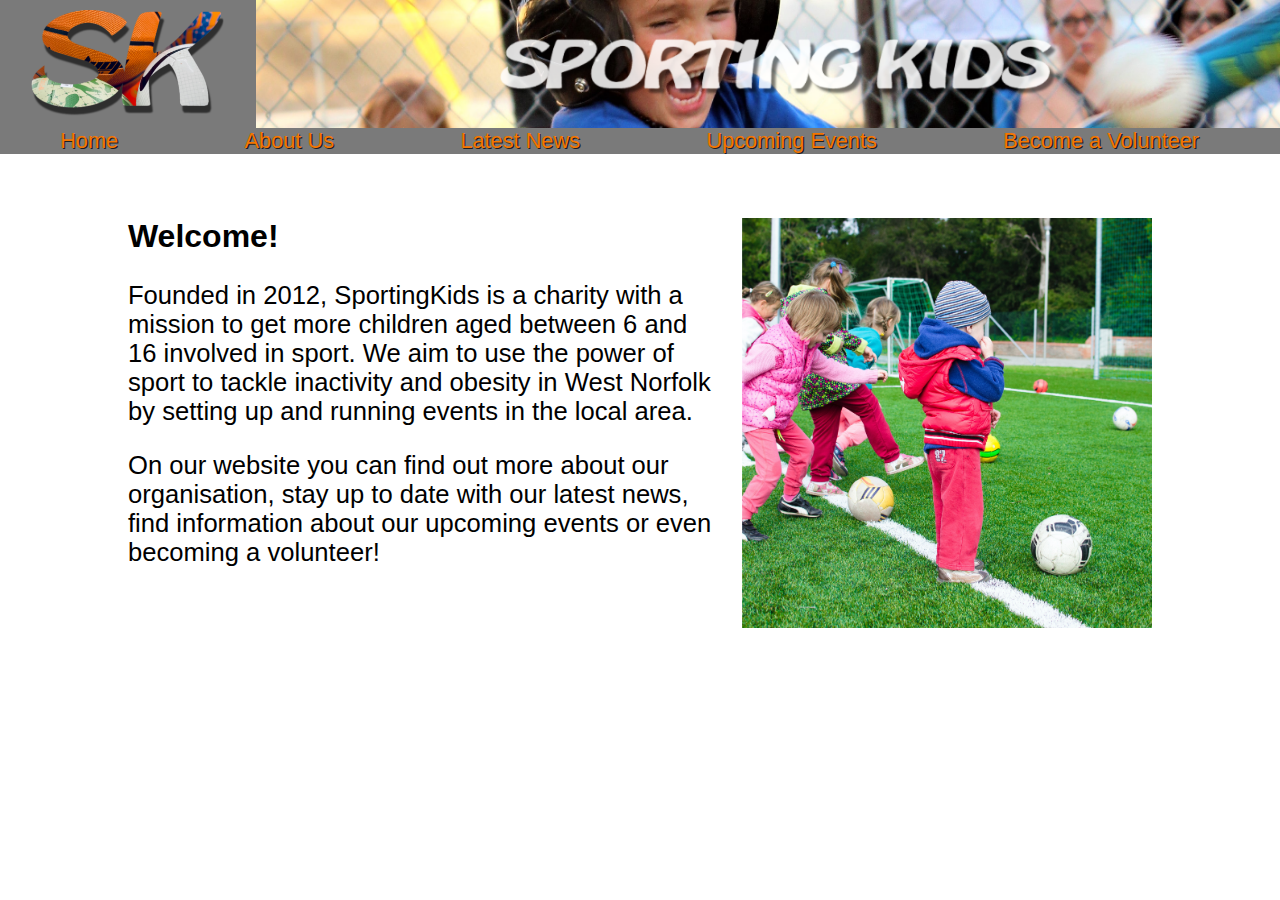
<file: index.html>
<!DOCTYPE html>

<head>
    <title>Home</title>
    <link rel = "stylesheet" href = "sportingkids.css">
    <link rel="shortcut icon" href= "Images/mobileLogo.png">
    <meta name = "viewport" content = "width=device-width,initial-scale=1.0">
</head>

<html>

    <body>

        <! Banner to be visible on desktop devices>
        <div id = banner>
            <img id = desktopLogo src = "Images/logo.png"><img id = desktopBanner src = "Images/desktopBanner.png">
            
            <ul>
                <li><a href = "index.html">Home</a></li>
                <li><a href = "about.html">About Us</a></li>
                <li><a href = "news.html">Latest News</a></li>
                <li><a href = "events.html">Upcoming Events</a></li>
                <li><a href = "volunteer.html">Become a Volunteer</a></li>
            </ul>
        
        </div>

        <! Banner to be visible on mobile devices>
        <div id = mobileBanner>
            
            <div id = burgerMenu onclick = "onClickMenu()">
                <img id = burgerMenuIcon src = "Images/burgerMenu.png">

                <ul id = burgerUl>
                    <li><a href = "index.html">Home</a></li>
                    <li><a href = "about.html">About Us</a></li>
                    <li><a href = "news.html">Latest News</a></li>
                    <li><a href = "events.html">Upcoming Events</a></li>
                    <li><a href = "volunteer.html">Become a Volunteer</a></li>
                </ul>

            </div>

            <img id = mobileBannerImg src = "Images/mobileBanner.png">
            <img id = mobileLogo src = "Images/mobileLogo.png">

        </div>

        <!Main page content>
        <div id = main>

            <h1>Welcome!<img id = imgFloatRight src = "Images/index.jpg.jpg"></h1>

            <p>Founded in 2012, SportingKids is a charity with a mission to get more children aged between 6 and 16 involved in sport.  We aim to use the power of sport to tackle inactivity and obesity in West Norfolk by setting up and running events in the local area.</p>
            
            <img id = mobileImgCentred src = "Images/index.jpg.jpg">

            <p>On our website you can find out more about our organisation, stay up to date with our latest news, find information about our upcoming events or even becoming a volunteer!</p>

        </div>

        <script src = "sportingkids.js"></script>

    </body>

</html>
</file>
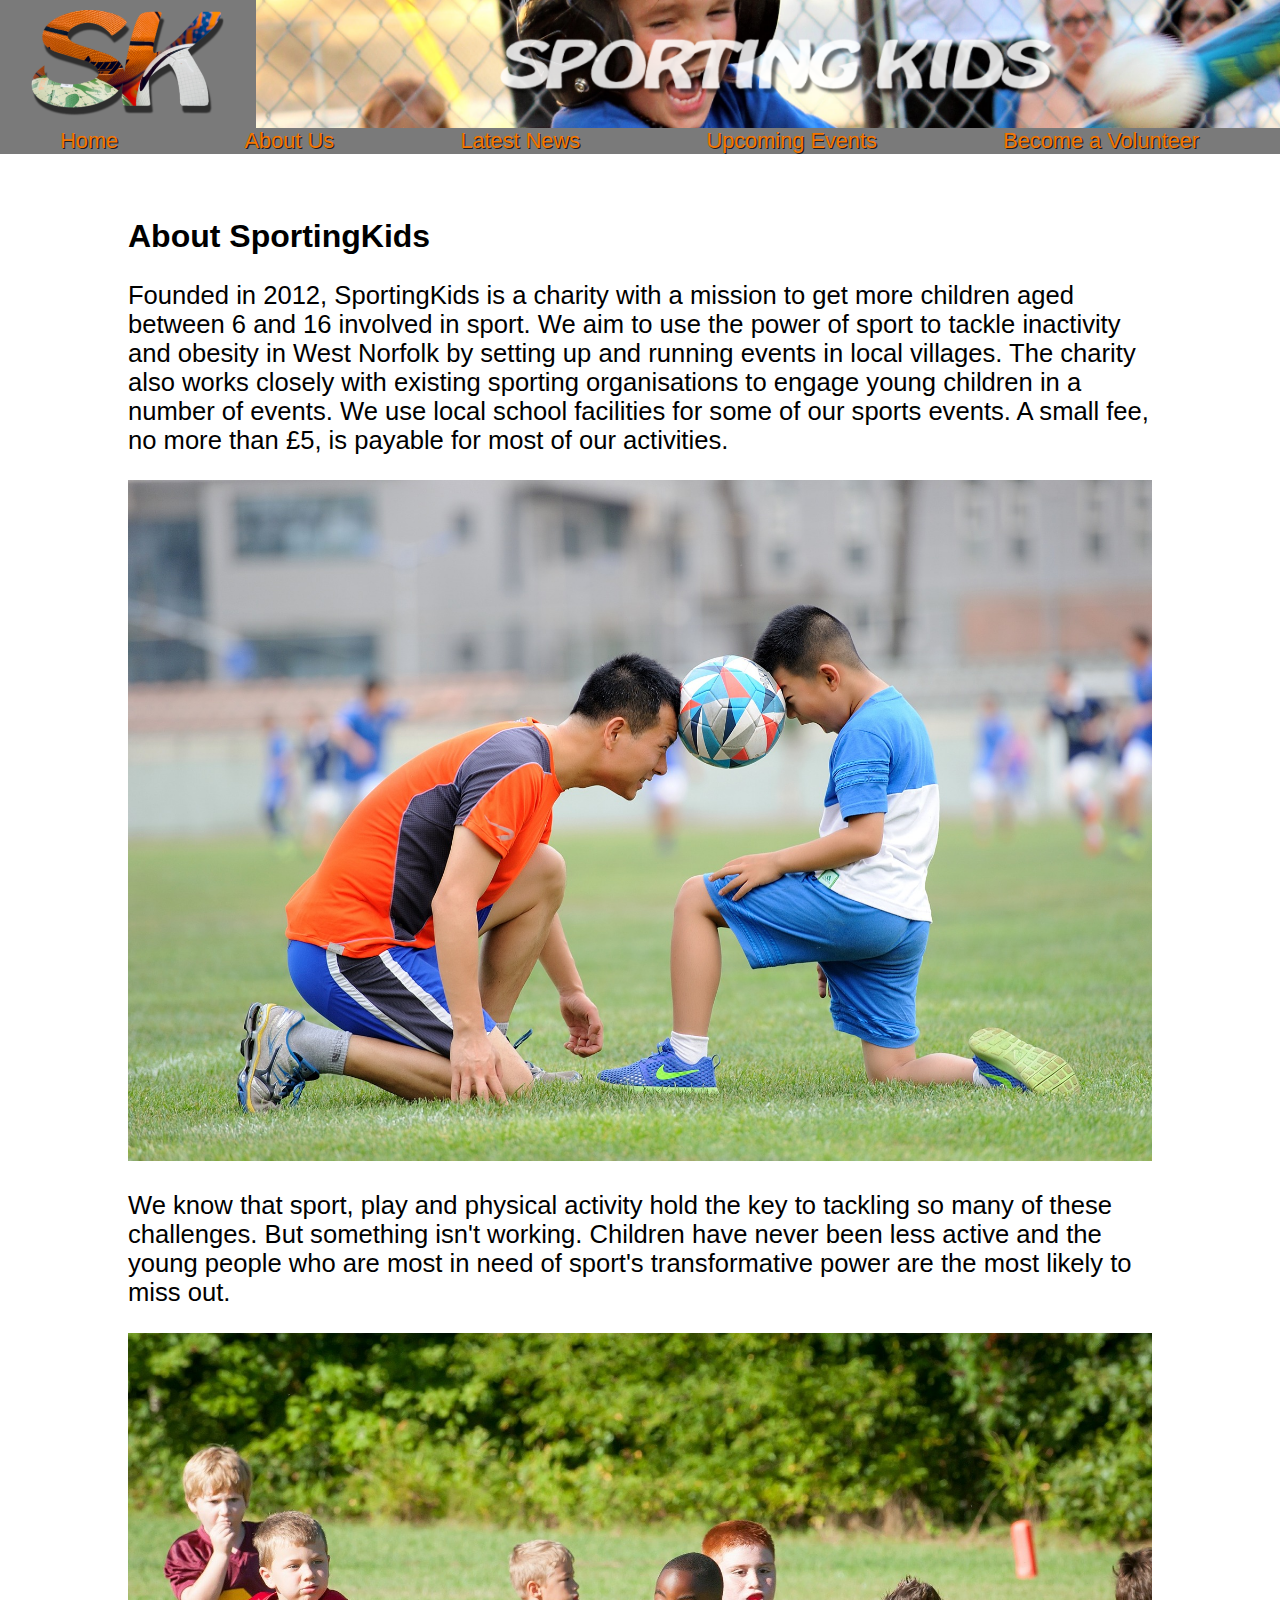
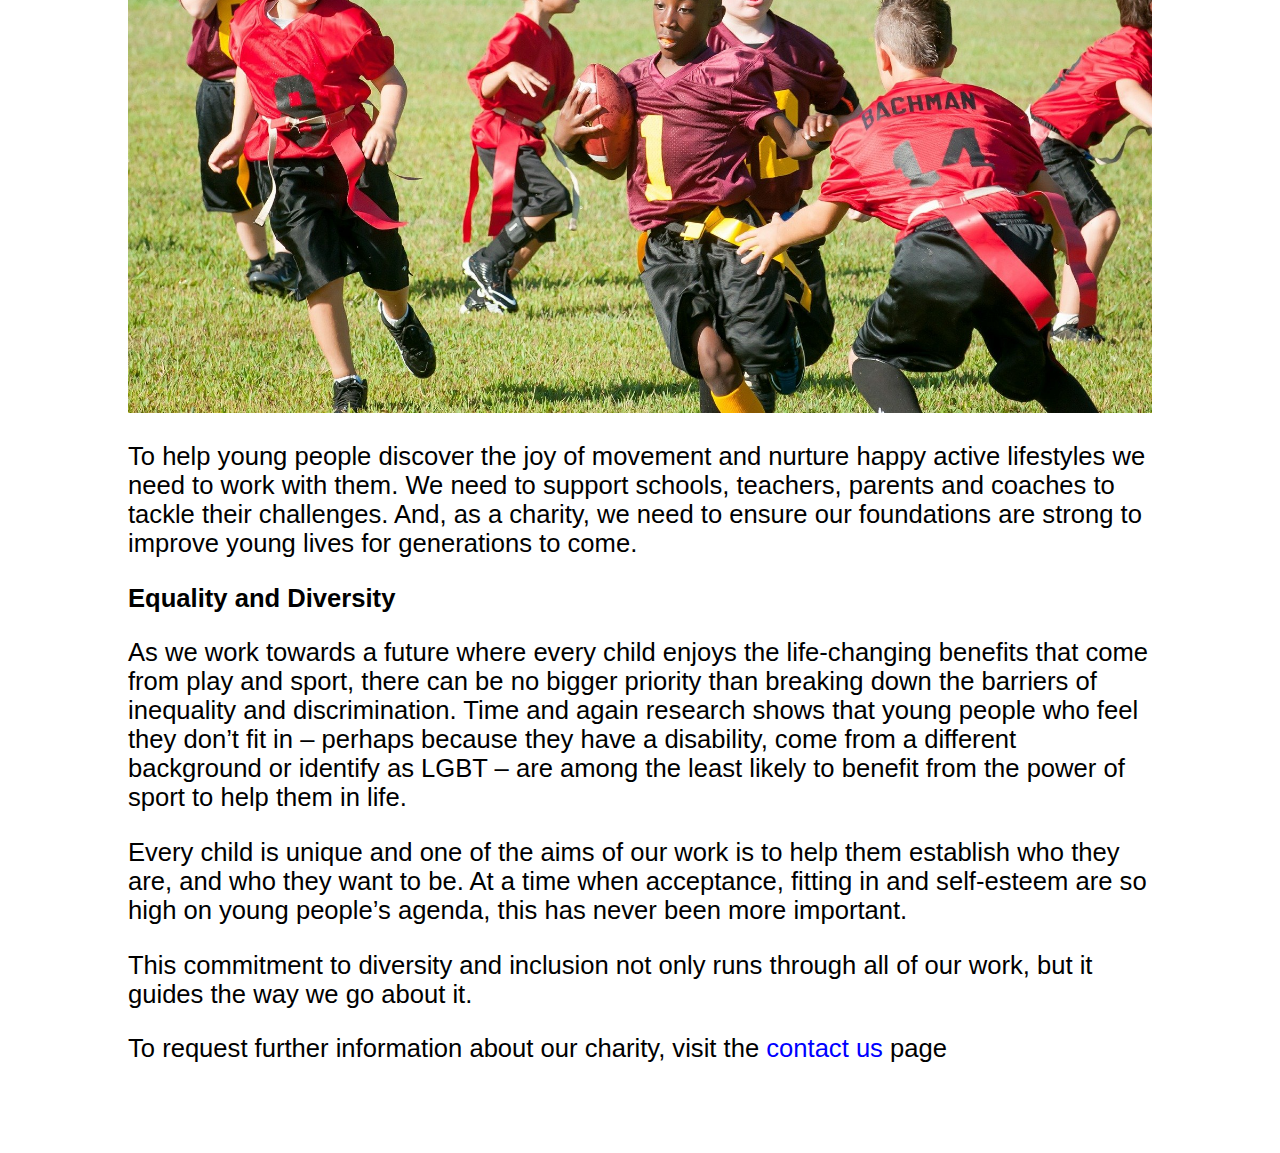
<file: about.html>
<!DOCTYPE html>

<head>
    <title>About Us</title>
    <link rel = "stylesheet" href = "sportingkids.css">
    <link rel="shortcut icon" href= "Images/mobileLogo.png">
    <meta name = "viewport" content = "width=device-width,initial-scale=1.0">
</head>

<html>

    <body>

        <! Banner to be visible on desktop devices>
        <div id = banner>
            <img id = desktopLogo src = "Images/logo.png"><img id = desktopBanner src = "Images/desktopBanner.png">
            
            <ul>
                <li><a href = "index.html">Home</a></li>
                <li><a href = "about.html">About Us</a></li>
                <li><a href = "news.html">Latest News</a></li>
                <li><a href = "events.html">Upcoming Events</a></li>
                <li><a href = "volunteer.html">Become a Volunteer</a></li>
            </ul>
        
        </div>

        <! Banner to be visible on mobile devices>
        <div id = mobileBanner>
            
            <div id = burgerMenu onclick = "onClickMenu()">
                <img id = burgerMenuIcon src = "Images/burgerMenu.png">

                <ul id = burgerUl>
                    <li><a href = "index.html">Home</a></li>
                    <li><a href = "about.html">About Us</a></li>
                    <li><a href = "news.html">Latest News</a></li>
                    <li><a href = "events.html">Upcoming Events</a></li>
                    <li><a href = "volunteer.html">Become a Volunteer</a></li>
                </ul>

            </div>

            <img id = mobileBannerImg src = "Images/mobileBanner.png">
            <img id = mobileLogo src = "Images/mobileLogo.png">

        </div>

        <!Main page content>
        <div id = main>

            <h1>About SportingKids</h1>

            <p>Founded in 2012, SportingKids is a charity with a mission to get more children aged between 6 and 16 involved in sport.  We aim to use the power of sport to tackle inactivity and obesity in West Norfolk by setting up and running events in local villages.  The charity also works closely with existing sporting organisations to engage young children in a number of events.  We use local school facilities for some of our sports events.  A small fee, no more than £5, is payable for most of our activities.</p>
            
            <img id = imgCentered src = "Images/aboutUs1.jpg">
            
            <p>We know that sport, play and physical activity hold the key to tackling so many of these challenges. But something isn't working. Children have never been less active and the young people who are most in need of sport's transformative power are the most likely to miss out.</p>
            
            <img id = imgCentered src = "Images/aboutUs2.jpg">
            
            <p>To help young people discover the joy of movement and nurture happy active lifestyles we need to work with them. We need to support schools, teachers, parents and coaches to tackle their challenges. And, as a charity, we need to ensure our foundations are strong to improve young lives for generations to come.</p>

            <h2>Equality and Diversity</h2>

            <p>As we work towards a future where every child enjoys the life-changing benefits that come from play and sport, there can be no bigger priority than breaking down the barriers of inequality and discrimination. Time and again research shows that young people who feel they don’t fit in – perhaps because they have a disability, come from a different  background or identify as LGBT – are among the least likely to benefit from the power of sport to help them in life.</p>
            <p>Every child is unique and one of the aims of our work is to help them establish who they are, and who they want to be. At a time when acceptance, fitting in and self-esteem are so high on young people’s agenda, this has never been more important. </p>
            <p>This commitment to diversity and inclusion not only runs through all of our work, but it guides the way we go about it.</p>
            
            <p>To request further information about our charity, visit the <a id = aWhite href = "contact.html">contact us</a> page</p>

        </div>
        
        <script src = "sportingkids.js"></script>

    </body>

</html>
</file>
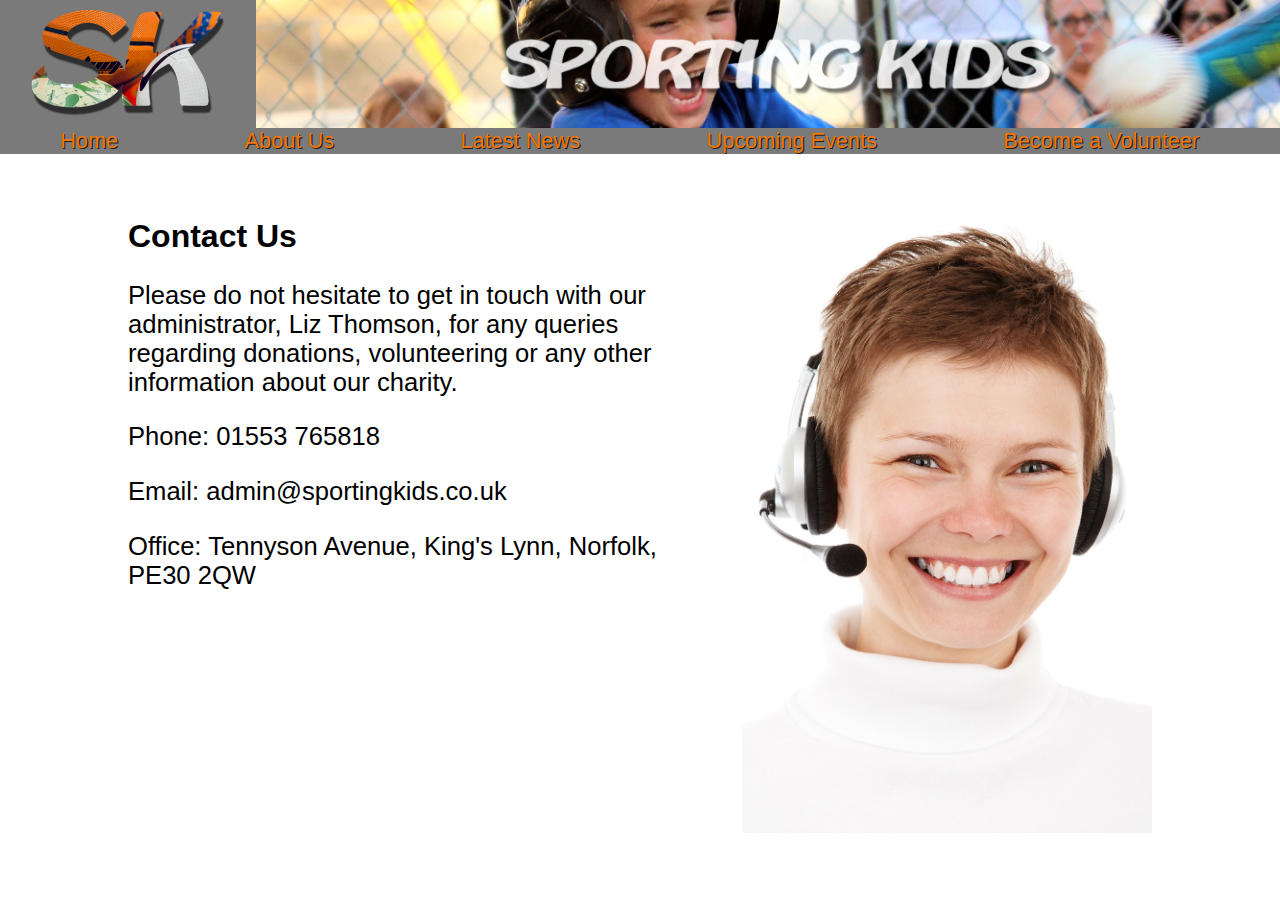
<file: contact.html>
<!DOCTYPE html>

<head>
    <title>Contact Us</title>
    <link rel = "stylesheet" href = "sportingkids.css">
    <link rel="shortcut icon" href= "Images/mobileLogo.png">
    <meta name = "viewport" content = "width=device-width,initial-scale=1.0">
</head>

<html>

    <body>

        <! Banner to be visible on desktop devices>
        <div id = banner>
            <img id = desktopLogo src = "Images/logo.png"><img id = desktopBanner src = "Images/desktopBanner.png">
            
            <ul>
                <li><a href = "index.html">Home</a></li>
                <li><a href = "about.html">About Us</a></li>
                <li><a href = "news.html">Latest News</a></li>
                <li><a href = "events.html">Upcoming Events</a></li>
                <li><a href = "volunteer.html">Become a Volunteer</a></li>
            </ul>
        
        </div>

        <! Banner to be visible on mobile devices>
        <div id = mobileBanner>
            
            <div id = burgerMenu onclick = "onClickMenu()">
                <img id = burgerMenuIcon src = "Images/burgerMenu.png">

                <ul id = burgerUl>
                    <li><a href = "index.html">Home</a></li>
                    <li><a href = "about.html">About Us</a></li>
                    <li><a href = "news.html">Latest News</a></li>
                    <li><a href = "events.html">Upcoming Events</a></li>
                    <li><a href = "volunteer.html">Become a Volunteer</a></li>
                </ul>

            </div>

            <img id = mobileBannerImg src = "Images/mobileBanner.png">
            <img id = mobileLogo src = "Images/mobileLogo.png">

        </div>

        <!Main page content>
        <div id = main>

            <h1>Contact Us<img id = imgFloatRight2 src = "Images/contactUs.jpg"></h1>

            <p>Please do not hesitate to get in touch with our administrator, Liz Thomson, for any queries regarding donations, volunteering or any other information about our charity.</p>

            <p>Phone: 01553 765818</p>
            <p>Email: admin@sportingkids.co.uk</p>
            <p>Office: Tennyson Avenue, King's Lynn, Norfolk, PE30 2QW</p>

        </div>
        
        <script src = "sportingkids.js"></script>

    </body>

</html>
</file>
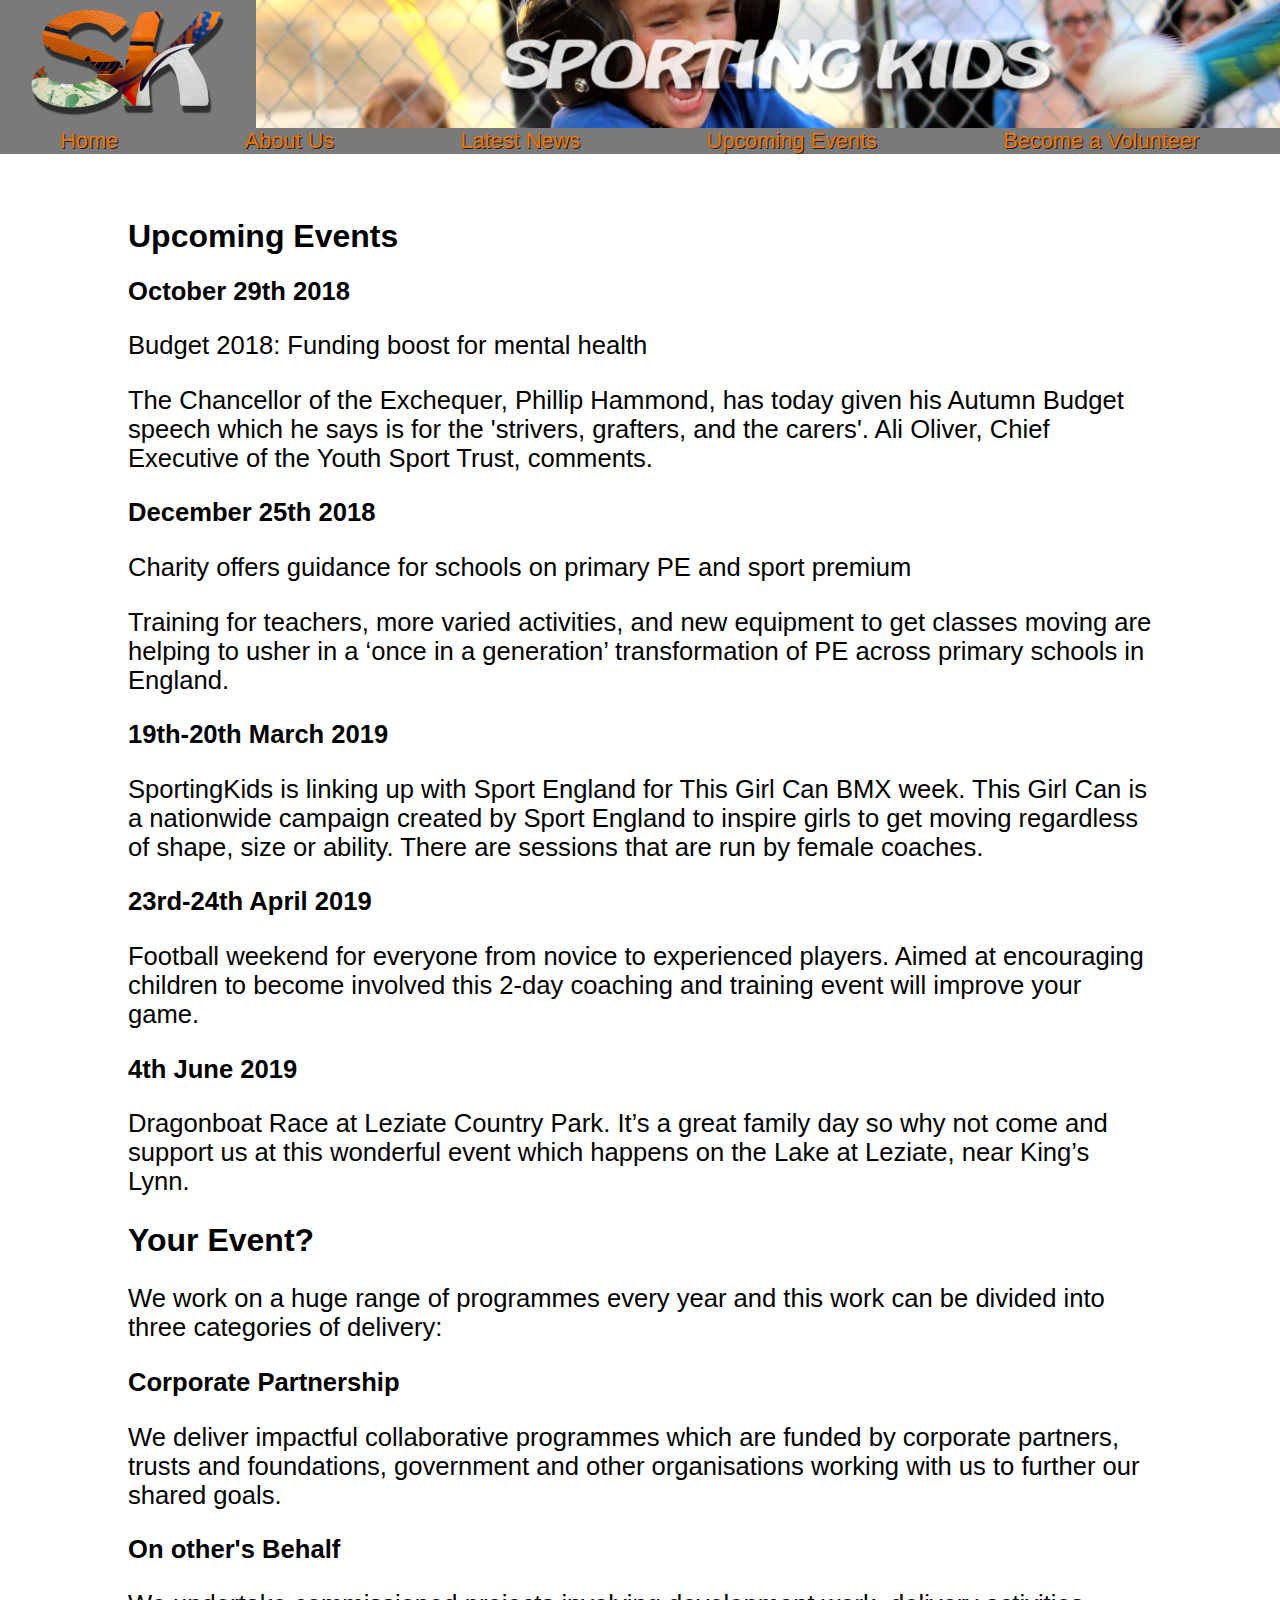
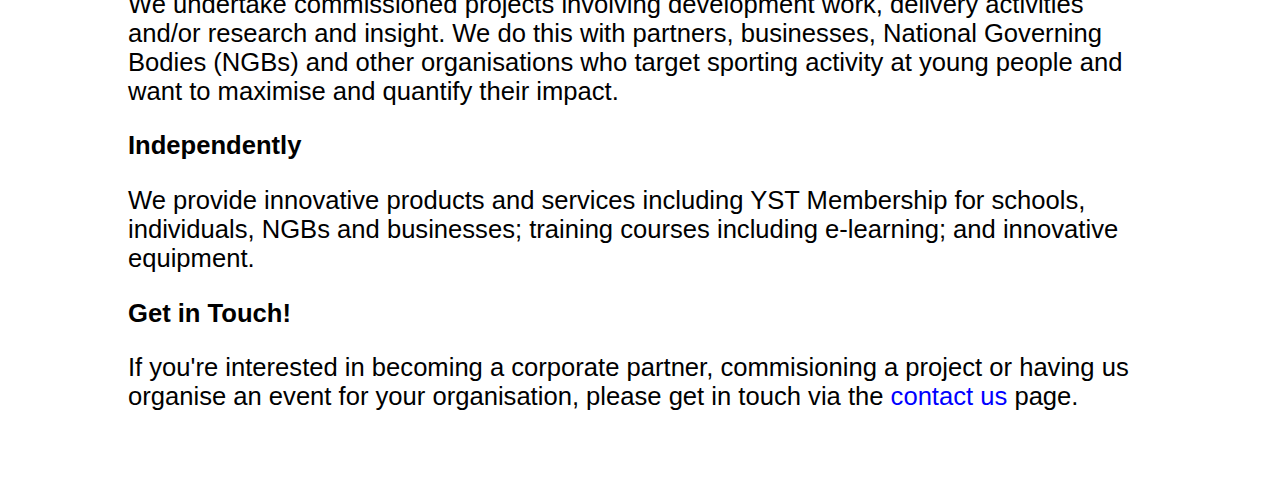
<file: events.html>
<!DOCTYPE html>

<head>
    <title>Upcoming Events</title>
    <link rel = "stylesheet" href = "sportingkids.css">
    <link rel="shortcut icon" href= "Images/mobileLogo.png">
    <meta name = "viewport" content = "width=device-width,initial-scale=1.0">
</head>

<html>

    <body>

        <! Banner to be visible on desktop devices>
        <div id = banner>
            <img id = desktopLogo src = "Images/logo.png"><img id = desktopBanner src = "Images/desktopBanner.png">
            
            <ul>
                <li><a href = "index.html">Home</a></li>
                <li><a href = "about.html">About Us</a></li>
                <li><a href = "news.html">Latest News</a></li>
                <li><a href = "events.html">Upcoming Events</a></li>
                <li><a href = "volunteer.html">Become a Volunteer</a></li>
            </ul>
        
        </div>

        <! Banner to be visible on mobile devices>
        <div id = mobileBanner>
            
            <div id = burgerMenu onclick = "onClickMenu()">
                <img id = burgerMenuIcon src = "Images/burgerMenu.png">

                <ul id = burgerUl>
                    <li><a href = "index.html">Home</a></li>
                    <li><a href = "about.html">About Us</a></li>
                    <li><a href = "news.html">Latest News</a></li>
                    <li><a href = "events.html">Upcoming Events</a></li>
                    <li><a href = "volunteer.html">Become a Volunteer</a></li>
                </ul>

            </div>

            <img id = mobileBannerImg src = "Images/mobileBanner.png">
            <img id = mobileLogo src = "Images/mobileLogo.png">

        </div>

        <!Main page content>
        <div id = main>

            <h1>Upcoming Events</h1>

            <h2>October 29th 2018</h2>

            <p>Budget 2018: Funding boost for mental health</p>
            <p>The Chancellor of the Exchequer, Phillip Hammond, has today given his Autumn Budget speech which he says is for the 'strivers, grafters, and the carers'. Ali Oliver, Chief Executive of the Youth Sport Trust, comments.</p>

            <h2>December 25th 2018</h2>

            <p>Charity offers guidance for schools on primary PE and sport premium</p>
            <p>Training for teachers, more varied activities, and new equipment to get classes moving are helping to usher in a ‘once in a generation’ transformation of PE across primary schools in England.</p>

            <h2>19th-20th March 2019</h2>

            <p>SportingKids is linking up with Sport England for This Girl Can BMX week.  This Girl Can is a nationwide campaign created by Sport England to inspire girls to get moving regardless of shape, size or ability.  There are sessions that are run by female coaches.</p>
 
            <h2>23rd-24th April 2019</h2>

            <p>Football weekend for everyone from novice to experienced players.  Aimed at encouraging children to become involved this 2-day coaching and training event will improve your game.</p>

            <h2>4th June 2019</h2>

            <p>Dragonboat Race at Leziate Country Park.  It’s a great family day so why not come and support us at this wonderful event which happens on the Lake at Leziate, near King’s Lynn.</p>

            <h1>Your Event?</h1>

            <p>We work on a huge range of programmes every year and this work can be divided into three categories of delivery:</p>
            
            <h2>Corporate Partnership</h2>

            <p>We deliver impactful collaborative programmes which are funded by corporate partners, trusts and foundations, government and other organisations working with us to further our shared goals.</p>

            <h2>On other's Behalf</h2>

            <p>We undertake commissioned projects involving development work, delivery activities and/or research and insight. We do this with partners, businesses, National Governing Bodies (NGBs) and other organisations who target sporting activity at young people and want to maximise and quantify their impact.</p>

            <h2>Independently</h2>

            <p>We provide innovative products and services including YST Membership for schools, individuals, NGBs and businesses; training courses including e-learning; and innovative equipment.</p>

            <h2>Get in Touch!</h2>

            <p>If you're interested in becoming a corporate partner, commisioning a project or having us organise an event for your organisation, please get in touch via the <a id = aWhite href = "contact.html">contact us</a> page.</p>

        </div>
        
        <script src = "sportingkids.js"></script>

    </body>

</html>
</file>
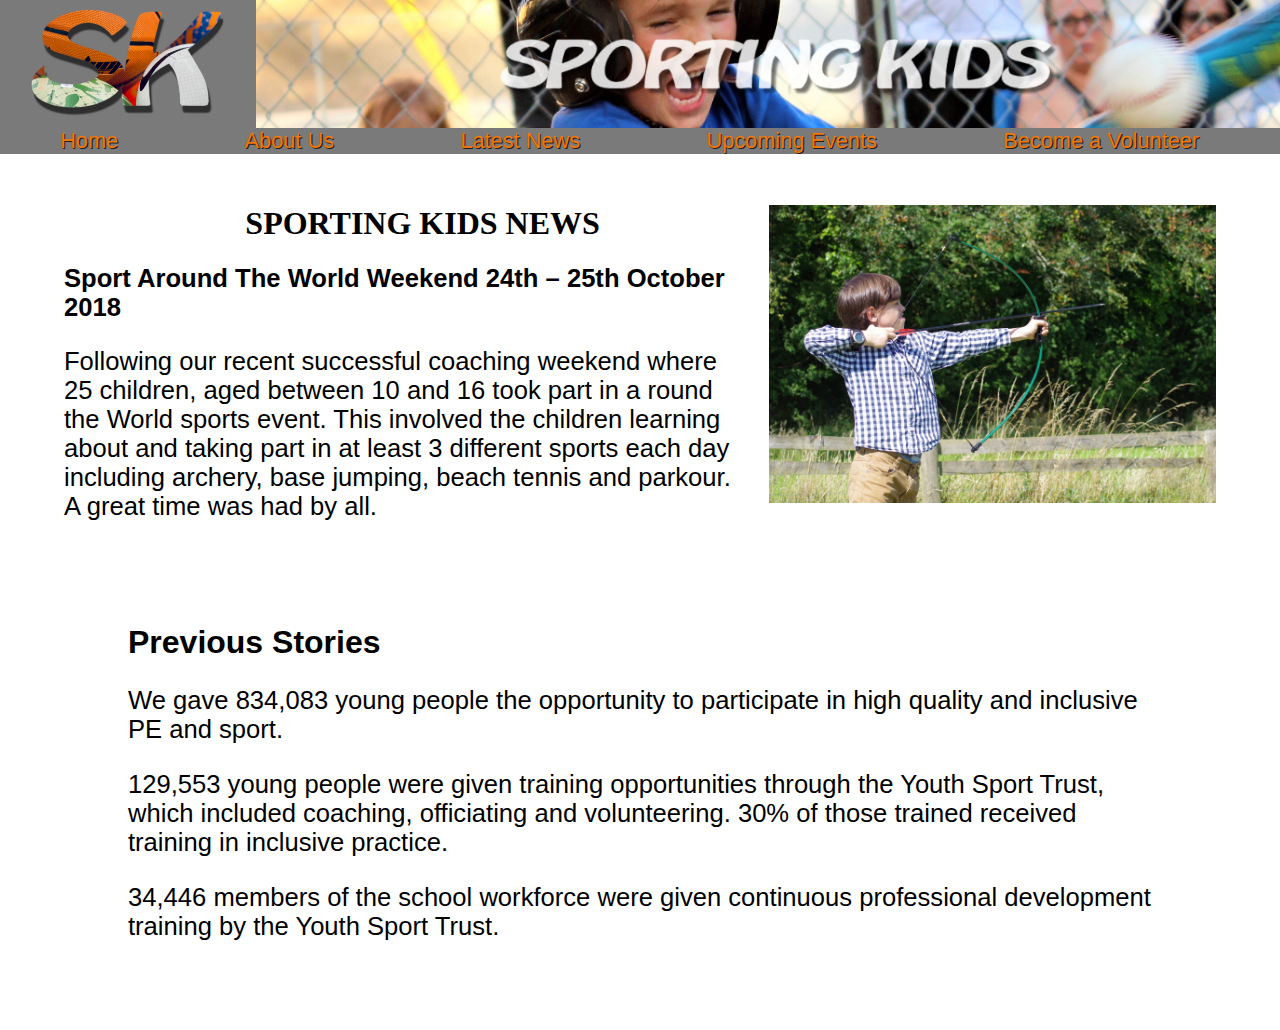
<file: news.html>
<!DOCTYPE html>

<head>
    <title>Latest News</title>
    <link rel = "stylesheet" href = "sportingkids.css">
    <link rel="shortcut icon" href= "Images/mobileLogo.png">
    <meta name = "viewport" content = "width=device-width,initial-scale=1.0">
</head>

<html>

    <body>

        <! Banner to be visible on desktop devices>
        <div id = banner>
            <img id = desktopLogo src = "Images/logo.png"><img id = desktopBanner src = "Images/desktopBanner.png">
            
            <ul>
                <li><a href = "index.html">Home</a></li>
                <li><a href = "about.html">About Us</a></li>
                <li><a href = "news.html">Latest News</a></li>
                <li><a href = "events.html">Upcoming Events</a></li>
                <li><a href = "volunteer.html">Become a Volunteer</a></li>
            </ul>
        
        </div>

        <! Banner to be visible on mobile devices>
        <div id = mobileBanner>
            
            <div id = burgerMenu onclick = "onClickMenu()">
                <img id = burgerMenuIcon src = "Images/burgerMenu.png">

                <ul id = burgerUl>
                    <li><a href = "index.html">Home</a></li>
                    <li><a href = "about.html">About Us</a></li>
                    <li><a href = "news.html">Latest News</a></li>
                    <li><a href = "events.html">Upcoming Events</a></li>
                    <li><a href = "volunteer.html">Become a Volunteer</a></li>
                </ul>

            </div>

            <img id = mobileBannerImg src = "Images/mobileBanner.png">
            <img id = mobileLogo src = "Images/mobileLogo.png">

        </div>

        <!Main page content>
        <div id = mainNews>

            <h1 id = h1News>SPORTING KIDS NEWS<img id = imgFloatRight2 src = "Images/news.jpg"></h1>

            <h2 id = h2News>Sport Around The World Weekend 24th – 25th October 2018</h2>

            <p>Following our recent successful coaching weekend where 25 children, aged between 10 and 16 took part in a round the World sports event.  This involved the children learning about and taking part in at least 3 different sports each day including archery, base jumping, beach tennis and parkour. A great time was had by all.</p>

        </div>

        <div id = main>

            <h1>Previous Stories</h1>

            <p>We gave 834,083 young people the opportunity to participate in high quality and inclusive PE and sport.</p>
            <p>129,553 young people were given training opportunities through the Youth Sport Trust, which included coaching, officiating and volunteering. 30% of those trained received training in inclusive practice.</p>
            <p>34,446 members of the school workforce were given continuous professional development training by the Youth Sport Trust.</p>

        </div>
        
        <script src = "sportingkids.js"></script>

    </body>

</html>
</file>
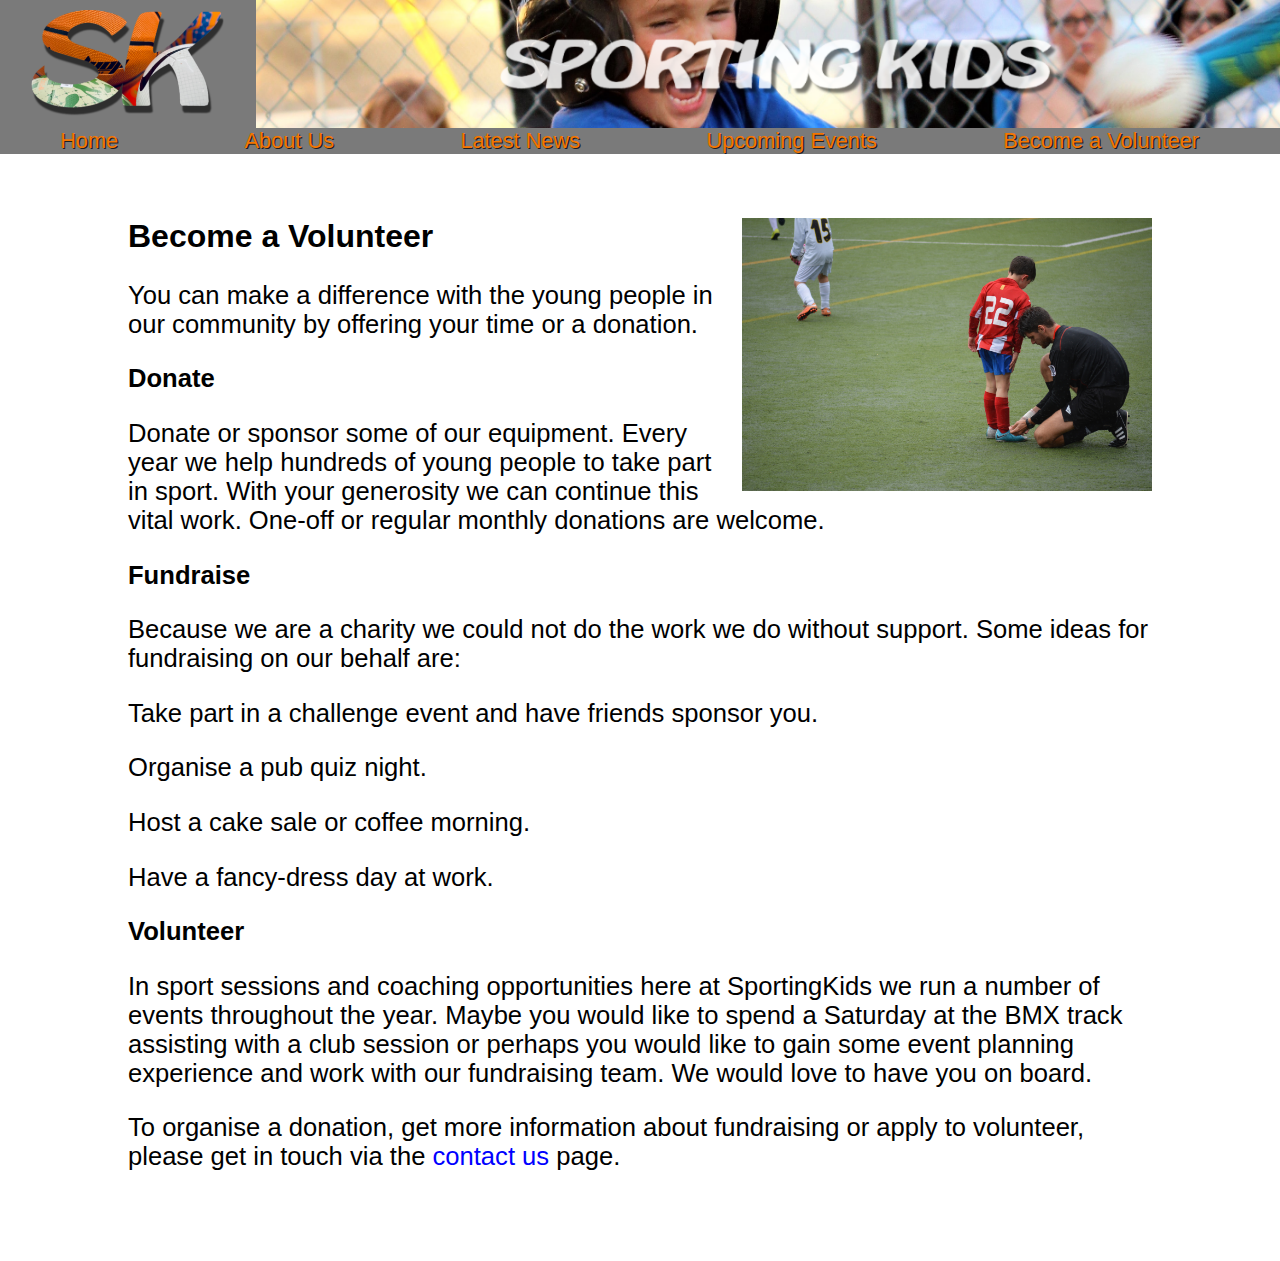
<file: volunteer.html>
<!DOCTYPE html>

<head>
    <title>Volunteer</title>
    <link rel = "stylesheet" href = "sportingkids.css">
    <link rel="shortcut icon" href= "Images/mobileLogo.png">
    <meta name = "viewport" content = "width=device-width,initial-scale=1.0">
</head>

<html>

    <body>

        <! Banner to be visible on desktop devices>
        <div id = banner>
            <img id = desktopLogo src = "Images/logo.png"><img id = desktopBanner src = "Images/desktopBanner.png">
            
            <ul>
                <li><a href = "index.html">Home</a></li>
                <li><a href = "about.html">About Us</a></li>
                <li><a href = "news.html">Latest News</a></li>
                <li><a href = "events.html">Upcoming Events</a></li>
                <li><a href = "volunteer.html">Become a Volunteer</a></li>
            </ul>
        
        </div>

        <! Banner to be visible on mobile devices>
        <div id = mobileBanner>
            
            <div id = burgerMenu onclick = "onClickMenu()">
                <img id = burgerMenuIcon src = "Images/burgerMenu.png">

                <ul id = burgerUl>
                    <li><a href = "index.html">Home</a></li>
                    <li><a href = "about.html">About Us</a></li>
                    <li><a href = "news.html">Latest News</a></li>
                    <li><a href = "events.html">Upcoming Events</a></li>
                    <li><a href = "volunteer.html">Become a Volunteer</a></li>
                </ul>

            </div>

            <img id = mobileBannerImg src = "Images/mobileBanner.png">
            <img id = mobileLogo src = "Images/mobileLogo.png">

        </div>

        <!Main page content>
        <div id = main>

            <h1>Become a Volunteer<img id = imgFloatRight src = "Images/volunteer1.jpg"></h1>

            <p>You can make a difference with the young people in our community by offering your time or a donation.</p>

            <h2>Donate</h2>

            <p>Donate or sponsor some of our equipment. Every year we help hundreds of young people to take part in sport. With your generosity we can continue this vital work. One-off or regular monthly donations are welcome.</p>

            <h2>Fundraise</h2>

            <p>Because we are a charity we could not do the work we do without support.  Some ideas for fundraising on our behalf are:</p>

            <p>Take part in a challenge event and have friends sponsor you.</p>
            <p>Organise a pub quiz night.</p>
            <p>Host a cake sale or coffee morning.</p>
            <p>Have a fancy-dress day at work.</p>

            <h2>Volunteer</h2>

            <p>In sport sessions and coaching opportunities here at SportingKids we run a number of events throughout the year.  Maybe you would like to spend a Saturday at the BMX track assisting with a club session or perhaps you would like to gain some event planning experience and work with our fundraising team.  We would love to have you on board.</p>
            
            <img id = mobileImgCentred src = "Images/volunteer1.jpg">
            
            <p>To organise a donation, get more information about fundraising or apply to volunteer, please get in touch via the <a id = aWhite href = "contact.html">contact us</a> page.</p>

        </div>
        
        <script src = "sportingkids.js"></script>

    </body>

</html>
</file>
<file: sportingkids.css>
/*Desktop CSS*/
body {
    margin: 0%;
    background-image: url(http://www.zingerbugimages.com/backgrounds/grass_background.jpg);
    font-family: Arial, Helvetica, sans-serif;
}

a {
    text-decoration: none;
}

#aWhite {
    color: blue;
}

p {
    font-size: 2vw;
}

h1 {
    font-size: 2.5vw;
    margin-top: 0;
}

#h1News {
    font-family: 'Times New Roman', Times, serif;
    text-align: center;
    margin-left: 3%;
}

h2 {
    font-size: 2vw;
}

#banner {
    width: 100%;
    padding: 0%;
    margin: 0%;
    font-size: 1.7vw;
}

#desktopLogo {
    width:20%;
    padding: 0%;
    margin: 0%;
    vertical-align: bottom;
}

#desktopBanner {
    width: 80%;
    margin: 0%;
    padding: 0%;
    vertical-align: bottom;
}

#imgFloatRight {
    width: 40%;
    float: right;
    margin-left: 2%;
}

#imgFloatRight2 {
    width: 40%;
    float: right;
    margin-left: 2%;
}

#main {
    background-color: white;
    width: 80%;
    margin-left: 8%;
    margin-top: 3%;
    padding: 2%;
    overflow: hidden;
    margin-bottom: 3%;
}

#mainNews {
    background-color: #fff;
    width: 90%;
    margin-left: 4%;
    margin-top: 3%;
    padding: 1%;
}

ul > li > a {
    text-decoration: none;
    color:rgb(245, 118, 0);
    padding-left: 4.7%;
    padding-right: 4.7%;
    text-shadow: 1.2px 1.2px rgb(30, 30, 30);
}

ul {
    padding: 0;

    margin: 0;
    background-color: rgb(122, 122, 122);
}

li {
    list-style: none;
    margin: 0;
    display: inline;
}

li a:hover {
    background-color:rgb(55, 55, 55);
}

#mobileBanner {
    display: none;
}

#mobileImgCentred {
    display: none;
}

#imgCentered {
    width: 100%;
} 

/*CSS Changes for mobile devices*/
@media only screen and (max-width: 780px) {
    body {
        background-image: none;
        background-color: rgb(30, 58, 99);
    }
    
    #banner {
        display: none;
    }
    
    #mobileBanner {
        display: block;
        width: 100%;
    } 

    #mobileBannerImg {
        width: 75%;
        float: left;
    }

    #mobileLogo {
        width: 12.5%;
    }

    #burgerMenu {
        width: 12.5%;
        float: left;
        cursor: pointer;
    }

    #burgerMenuIcon {
        width: 100%;
    }

    #burgerUl {
        width: 220px;
        display: none;
        cursor: default;
        padding: 15%;
        transform: translateY(-4px);
        position: relative;
        z-index: 2;
    }

    .change #burgerUl{
        display: block;
    }

    #burgerUl a {
        padding: 5%;
        display: block;
        font-weight: bold;
    }

    #imgFloatRight {
        display: none;
    }

    #main {
        width: 90%;
        margin: 0;
        background-color: rgb(30, 58, 99);
        color: rgb(245, 118, 0);
        padding-left: 5%;
        padding-right: 5%;
        position: absolute;
        z-index: 1;
    }

    p {
        font-size: 2.88vw;
    }

    h1 {
        font-size: 4.1vw;
        text-align: center;
    }

    h2 {
        font-size: 3.2vw;
    }

    #h2News {
        font-size: 2.5vw;
    }

    #mobileImgCentred {
        display: block;
        width: 100%;
    }

    #aWhite {
        color: #fff;
    }

}

/*Minor CSS changes for large screens*/
@media only screen and (min-width: 1800px) {
    #main {
        width: 50%;
        margin-left: 25%;
    }

    #mainNews {
        width: 60%;
        margin-left: 20%;
    }

    p {
        font-size: 1.7vw;
    }
    
}
</file>
